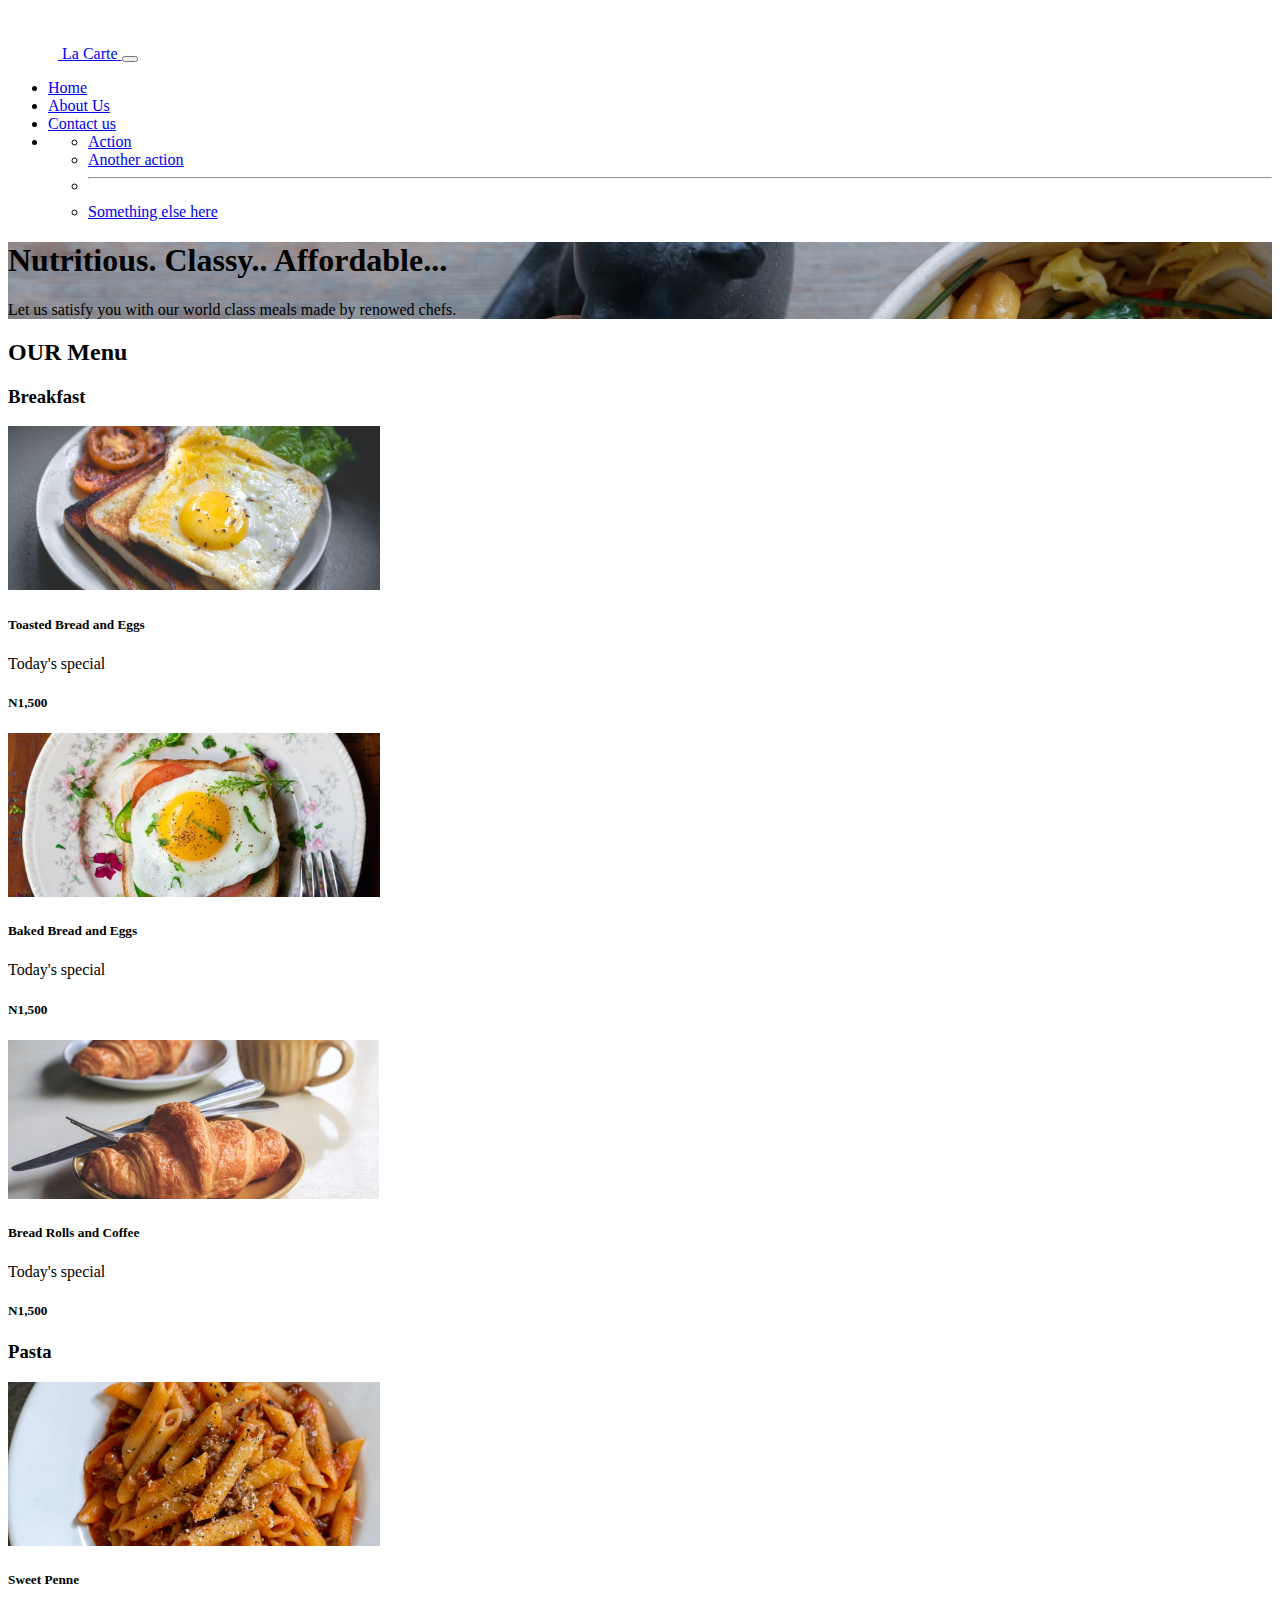
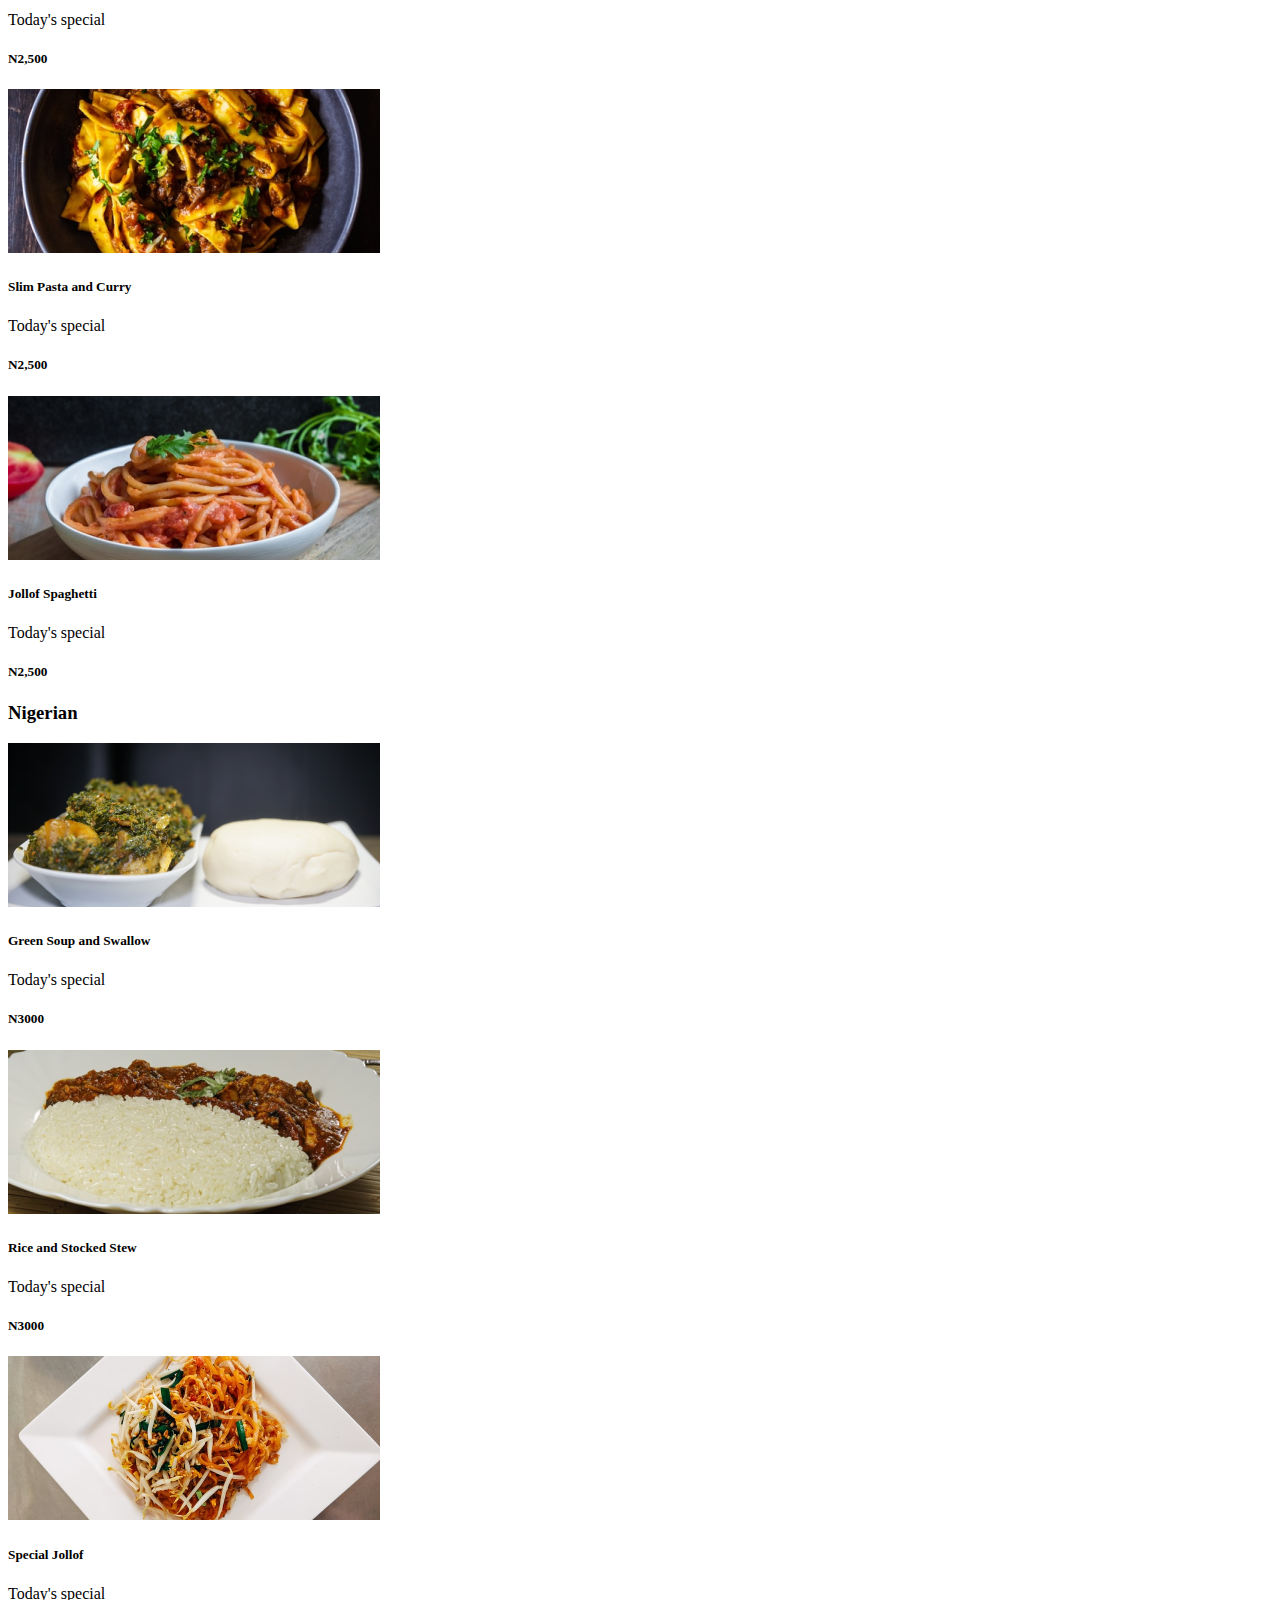
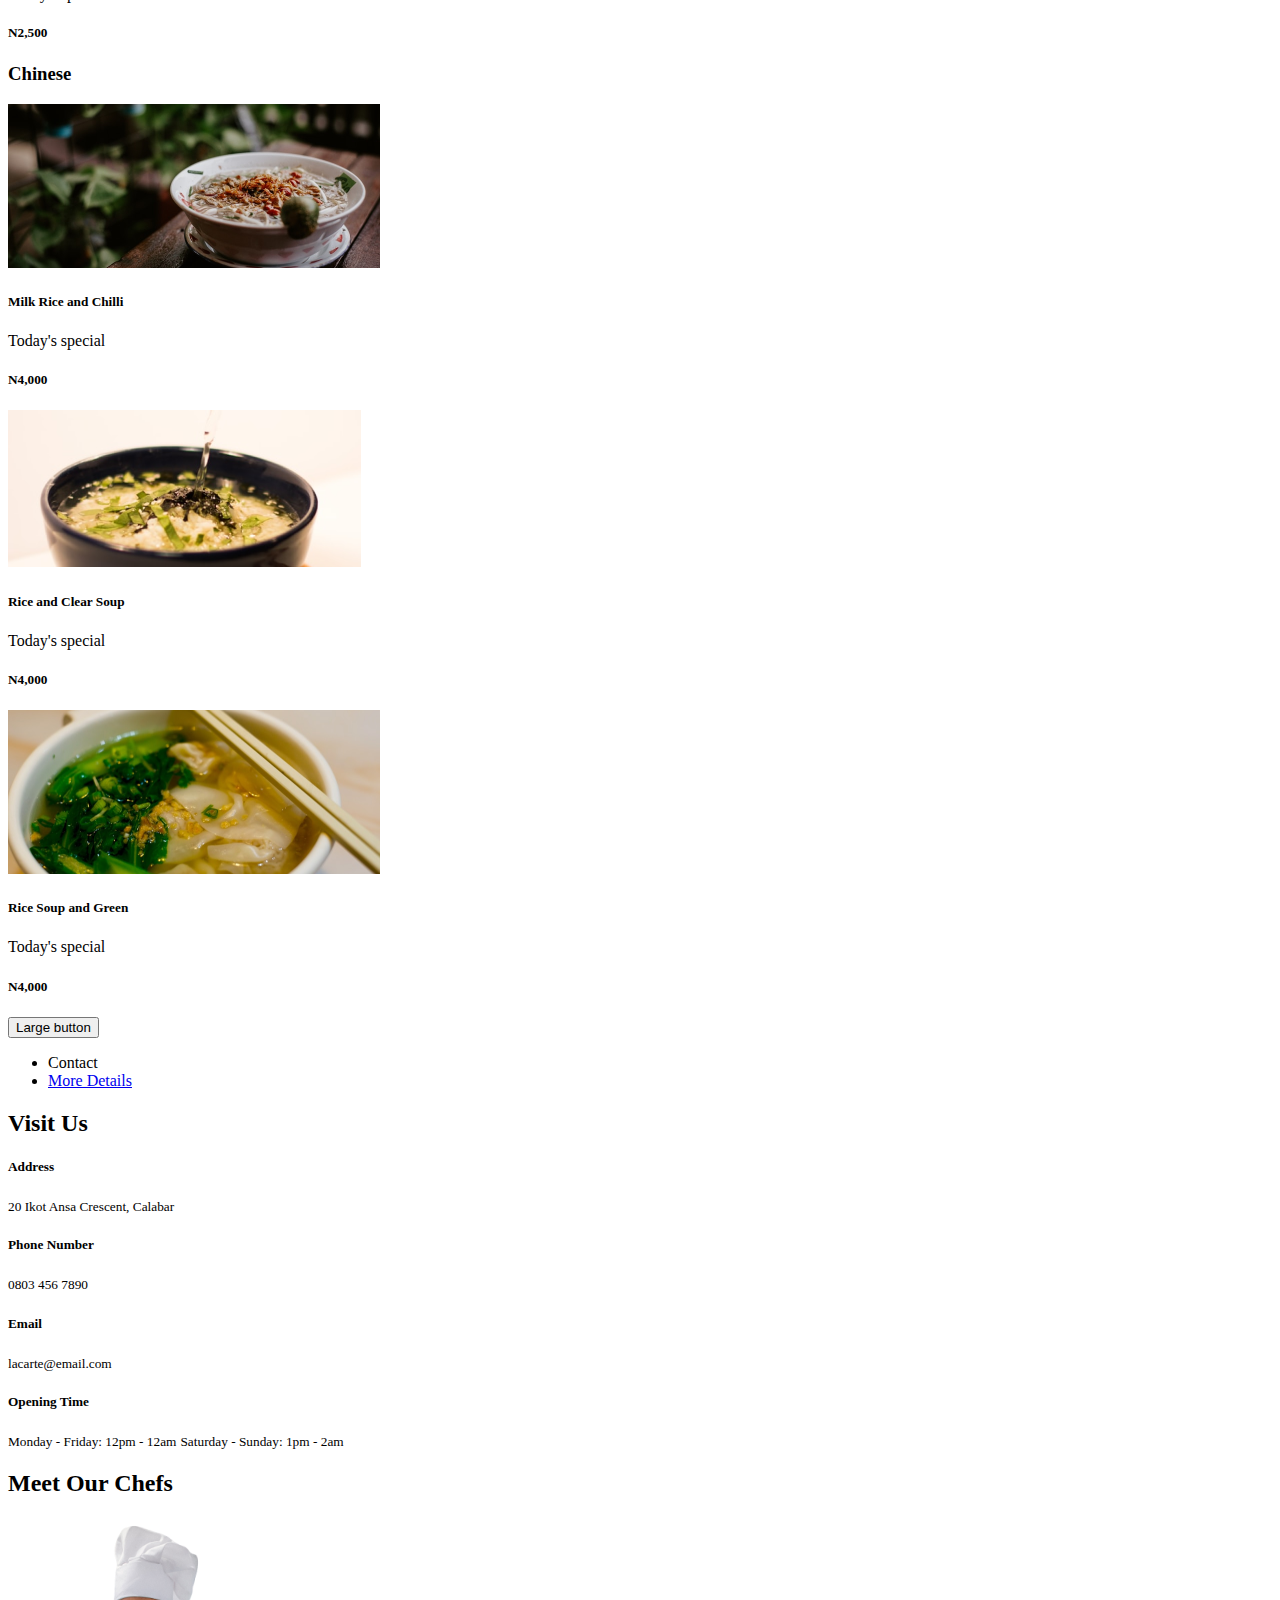
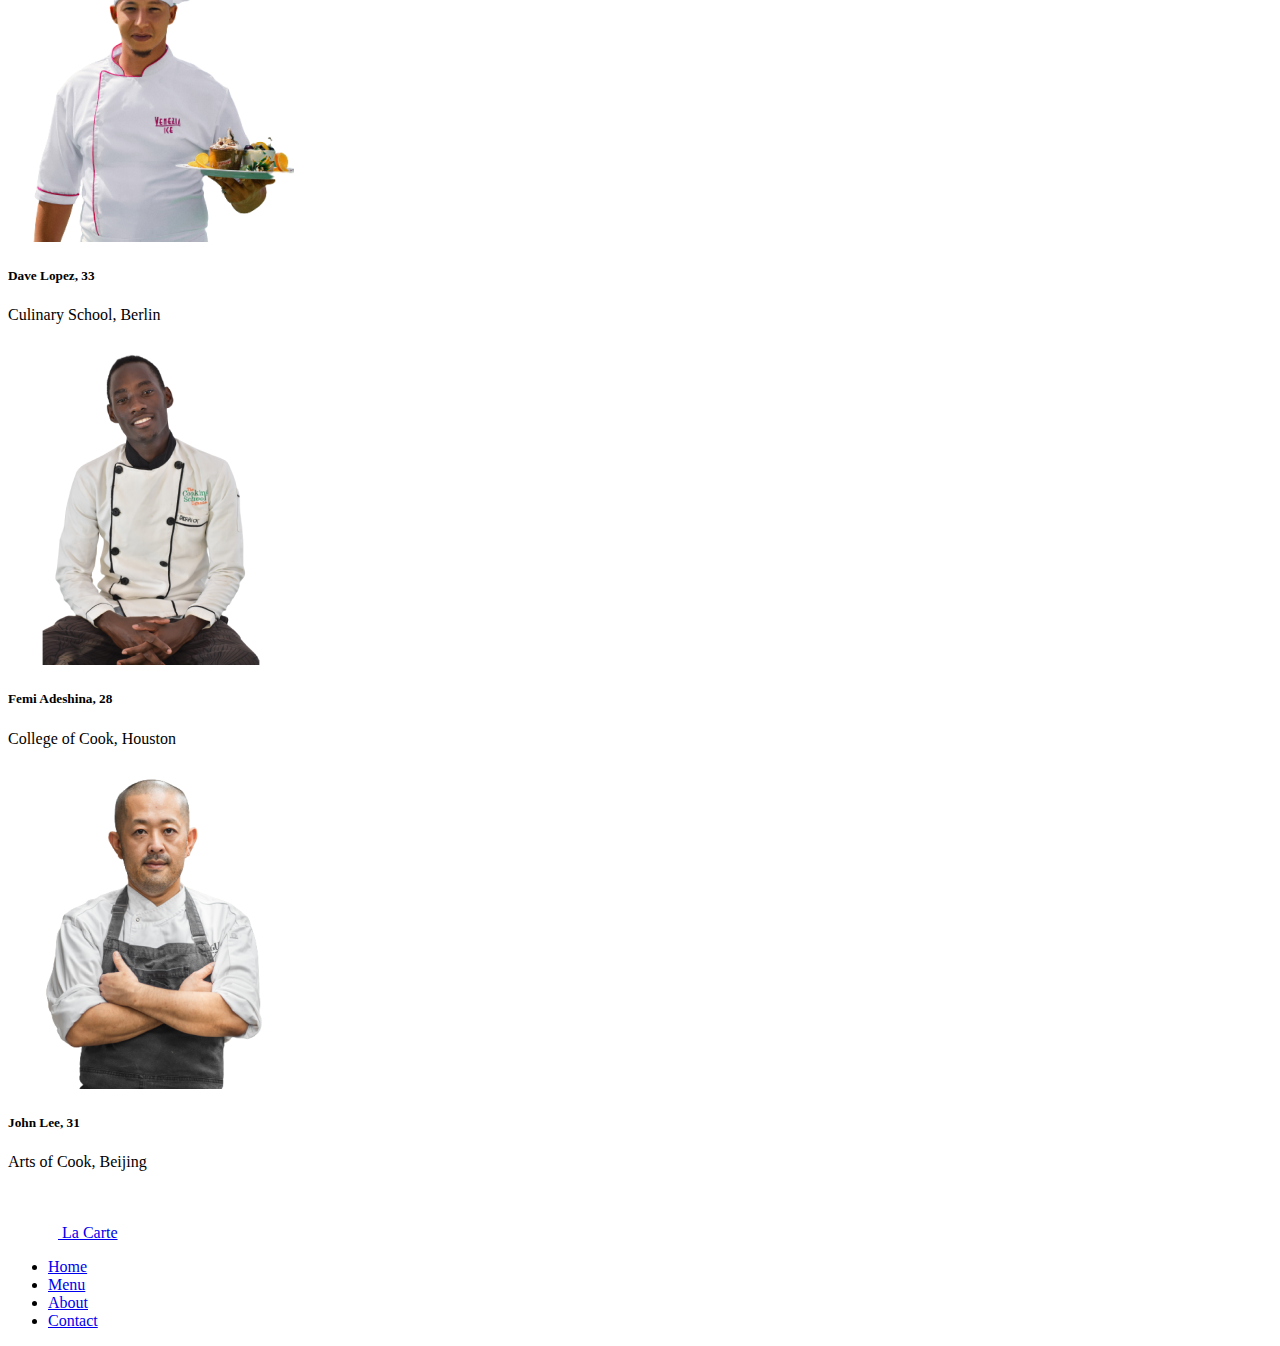
<file: index.html>
<!DOCTYPE html>
<html lang="en">

<head>
    <meta charset="UTF-8">
    <meta http-equiv="X-UA-Compatible" content="IE=edge">
    <meta name="viewport" content="width=device-width, initial-scale=1.0">
    <title>La Carte | Home</title>
    <link href="https://cdn.jsdelivr.net/npm/bootstrap@5.2.0-beta1/dist/css/bootstrap.min.css" rel="stylesheet"
        integrity="sha384-0evHe/X+R7YkIZDRvuzKMRqM+OrBnVFBL6DOitfPri4tjfHxaWutUpFmBp4vmVor" crossorigin="anonymous">
    <link rel="stylesheet" href="css/style.css">
</head>

<body>
    <!-- This flow navbar -->

    <nav class="navbar navbar-expand-lg bg-warning  sticky-sm-top">
        <div class="container">
            <a class="navbar-brand" href="./index.html">
                <img src="img/Group (1).png" alt="company logo" class="fs-1 text-white"> <span
                    class="text-white text-uppercase">La Carte</span>
            </a>
            <button class="navbar-toggler" type="button" data-bs-toggle="collapse"
                data-bs-target="#navbarSupportedContent" aria-controls="navbarSupportedContent" aria-expanded="false"
                aria-label="Toggle navigation">
                <span class="navbar-toggler-icon"></span>
            </button>
            <div class="collapse navbar-collapse d" id="navbarSupportedContent">
                <ul class="navbar-nav ms-auto mb-2 mb-lg-0 ">
                    <li class="nav-item">
                        <a class="nav-link active text-white text-uppercase" aria-current="page"
                            href="./index.html">Home</a>
                    </li>
                    <li class="nav-item">
                        <a class="nav-link text-white text-uppercase" href="./about.html">About Us</a>
                    </li>
                    <li class="nav-item">
                        <a class="nav-link text-white text-uppercase" href="./contact.html">Contact us</a>
                    </li>
                    <li class="nav-item dropdown">
                        <!-- <a class="nav-link dropdown-toggle" href="#" id="navbarDropdown" role="button" data-bs-toggle="dropdown" aria-expanded="false">
                  Dropdown
                </a> -->
                        <ul class="dropdown-menu" aria-labelledby="navbarDropdown">
                            <li><a class="dropdown-item" href="#">Action</a></li>
                            <li><a class="dropdown-item" href="#">Another action</a></li>
                            <li>
                                <hr class="dropdown-divider">
                            </li>
                            <li><a class="dropdown-item" href="#">Something else here</a></li>
                        </ul>
                    </li>
                </ul>
            </div>
        </div>
    </nav>
    <!-- flow navbar ends here  -->


    <div id="hero-section">

        <div class="container hero-splash py-5">
            <h1>Nutritious. Classy.. Affordable...</h1>
            <p>Let us satisfy you with our world class meals made by renowed chefs.</p>
        </div>
    </div>

    <div id="menu-section" class="pt-5">
        <div class="container">
            <h2 class="text-center text-success">OUR Menu</h2>
            <div class="menu py-2">
                <h3 class="text-center text-muted">Breakfast</h3>
                <div class="row">
                    <div class="col-lg-4 col-md-4">
                        <div class="card p-2">
                            <img src="img/Rectangle 15 (1).png" class="rounded-top">
                            <div>
                                <h5>Toasted Bread and Eggs</h5>
                                <p>Today's special</p>
                                <h5>N1,500</h5>
                            </div>
                        </div>
                    </div>
                    <div class="col-lg-4 col-md-4">
                        <div class="card p-2">
                            <img src="img/Rectangle 18.png" class="rounded-top">
                            <div>
                                <h5>Baked Bread and Eggs</h5>
                                <p>Today's special</p>
                                <h5>N1,500</h5>
                            </div>
                        </div>
                    </div>
                    <div class="col-lg-4 col-md-4">
                        <div class="card p-2">
                            <img src="img/Rectangle 17.png" class="rounded-top">
                            <div>
                                <h5>Bread Rolls and Coffee</h5>
                                <p>Today's special</p>
                                <h5>N1,500</h5>
                            </div>
                        </div>
                    </div>
                </div>
            </div>

            <div class="menu py-2">
                <h3 class="text-center text-muted">Pasta</h3>
                <div class="row">
                    <div class="col-lg-4 col-md-4">
                        <div class="card p-2">
                            <img src="img/Rectangle 9.png" class="rounded-top">
                            <div>
                                <h5> Sweet Penne</h5>
                                <p>Today's special</p>
                                <h5>N2,500</h5>
                            </div>
                        </div>
                    </div>
                    <div class="col-lg-4 col-md-4">
                        <div class="card p-2">
                            <img src="img/Rectangle 10.png" class="rounded-top">
                            <div>
                                <h5>Slim Pasta and Curry</h5>
                                <p>Today's special</p>
                                <h5>N2,500</h5>
                            </div>
                        </div>
                    </div>
                    <div class="col-lg-4 col-md-4">
                        <div class="card p-2">
                            <img src="img/Rectangle 11.png" class="rounded-top">
                            <div>
                                <h5>Jollof Spaghetti</h5>
                                <p>Today's special</p>
                                <h5>N2,500</h5>
                            </div>
                        </div>
                    </div>
                </div>
            </div>

            <div class="menu py-2">
                <h3 class="text-center text-muted">Nigerian</h3>
                <div class="row">
                    <div class="col-lg-4 col-md-4">
                        <div class="card p-2">
                            <img src="img/Rectangle 7.png" class="rounded-top">
                            <div>
                                <h5>Green Soup and Swallow</h5>
                                <p>Today's special</p>
                                <h5>N3000</h5>
                            </div>
                        </div>
                    </div>
                    <div class="col-lg-4 col-md-4">
                        <div class="card p-2">
                            <img src="img/Rectangle 6.png" class="rounded-top">
                            <div>
                                <h5>Rice and Stocked Stew</h5>
                                <p>Today's special</p>
                                <h5>N3000</h5>
                            </div>
                        </div>
                    </div>
                    <div class="col-lg-4 col-md-4">
                        <div class="card p-2">
                            <img src="img/Rectangle 8.png" class="rounded-top">
                            <div>
                                <h5>Special Jollof</h5>
                                <p>Today's special</p>
                                <h5>N2,500</h5>
                            </div>
                        </div>
                    </div>
                </div>
            </div>

            <div class="menu py-2">
                <h3 class="text-center text-muted">Chinese</h3>
                <div class="row pb-5">
                    <div class="col-lg-4 col-md-4">
                        <div class="card p-2">
                            <img src="img/Rectangle 12.png" class="rounded-top">
                            <div>
                                <h5>Milk Rice and Chilli</h5>
                                <p>Today's special</p>
                                <h5>N4,000</h5>
                            </div>
                        </div>
                    </div>

                    <div class="col-lg-4 col-md-4">
                        <div class="card p-2">
                            <img src="img/Rectangle 13.png" class="rounded-top">
                            <div>
                                <h5>Rice and Clear Soup</h5>
                                <p>Today's special</p>
                                <h5>N4,000</h5>
                            </div>
                        </div>
                    </div>

                    <div class="col-lg-4 col-md-4">
                        <div class="card p-2">
                            <img src="img/Rectangle 14.png" class="rounded-top">
                            <div>
                                <h5>Rice Soup and Green</h5>
                                <p>Today's special</p>
                                <h5>N4,000</h5>
                            </div>
                        </div>
                    </div>
                </div>
                <div class="view-btn">
                    <a href="menu.html"><button type="button" class="btn btn-success btn-lg">Large button</button></a>
                </div>
            </div>
        </div>

 
        <!-- flow contact -->
        <div class="card text-center">
            <div class="card-header">
                <ul class="nav nav-tabs card-header-tabs">
                    <li class="nav-item">
                        <a class="nav-link active" aria-current="true" disabled>Contact</a>
                    </li>
                    <li class="nav-item">
                        <a class="nav-link text-muted" href="./contact.html">More Details</a>
                    </li>
                </ul>
            </div>
            <div class="card-body">
                <h2 class="card-title text-success pb-5">Visit Us</h2>
                <div class="row row-cols-1 row-cols-md-4 g-4">
                    <div class="col">
                        <div class=" h-100">
                            <div class="card-body">
                                <h5 class="card-title">Address</h5>
                                <small class="text-muted">20 Ikot Ansa Crescent, Calabar</small>
                            </div>
                        </div>
                    </div>
                    <div class="col">
                        <div class="h-100">
                            <div class="card-body">
                                <h5 class="card-title">Phone Number</h5>
                                <small class="text-muted">0803 456 7890</small>
                            </div>
                        </div>
                    </div>
                    <div class="col">
                        <div class="h-100">
                            <div class="card-body">
                                <h5 class="card-title">Email</h5>
                                <small class="text-muted">lacarte@email.com</small>
                            </div>
                        </div>
                    </div>
                    <div class="col">
                        <div class="h-100">
                            <div class="card-body">
                                <h5 class="card-title">Opening Time</h5>
                                <small class="text-muted">Monday - Friday: 12pm - 12am</small>
                                <small class="text-muted">Saturday - Sunday: 1pm - 2am</small>
                            </div>
                        </div>
                    </div>
                </div>
            </div>
        </div>

        <!-- contact end -->

               <!-- flow chefs display -->

        <div id="our-chefs" class="py-5 bg-success">
            <div>
                <h2 class="text-center mb-3 text-white text-uppercase">Meet Our Chefs</h2>
            </div>
            <div class="row row-cols-1 row-cols-md-3 g-4">
                <div class="col">
                    <div class="card text-center">
                        <img src="img/Rectangle 64.png" class="card-img-top" alt="...">
                        <div class="card-body">
                            <h5 class="card-title">Dave Lopez, 33</h5>
                            <p class="card-text">Culinary School, Berlin</p>
                        </div>
                    </div>
                </div>
                <div class="col">
                    <div class="card text-center">
                        <img src="img/Rectangle 65.png" class="card-img-top" alt="...">
                        <div class="card-body">
                            <h5 class="card-title">Femi Adeshina, 28</h5>
                            <p class="card-text">College of Cook, Houston</p>
                        </div>
                    </div>
                </div>
                <div class="col">
                    <div class="card text-center">
                        <img src="img/Rectangle 66.png" class="card-img-top" alt="...">
                        <div class="card-body">
                            <h5 class="card-title">John Lee, 31</h5>
                            <p class="card-text">Arts of Cook, Beijing</p>
                        </div>
                    </div>
                </div>
            </div>
        </div>
        <!-- flow chefs display ends -->


</body>
<footer class="bg-warning">
    <nav class="pt-3 navbar navbar-expand-lg navbar-expand-md auto-hiding-navbar bg-transparent">
        <div class="container">
            <a href="./index.html" class="navbar-brand">
                <img src="img/Group (1).png" alt="company logo" class="fs-1 text-white"> <span
                    class="text-white">La Carte</span>
            </a>

            <div class="collapse navbar-collapse">
                <ul class="navbar-nav ms-auto mx-5">
                    <li class="nav-item mx-3"><a class="nav-link fs-4 text-white" href="./index.html">Home</a>
                    </li>
                    <li class="nav-item mx-3"><a class="nav-link fs-4 text-white" href="./menu.html">Menu</a>
                    </li>
                    <li class="nav-item mx-3"><a class="nav-link fs-4 text-white" href="./about.html">About</a>
                    </li>
                    <li class="nav-item mx-3"><a class="nav-link fs-4 text-white"
                            href="./contact.html">Contact</a></li>
                </ul>
            </div>

        </div>
    </nav>
</footer>
</div>
<script src="https://cdn.jsdelivr.net/npm/bootstrap@5.2.0-beta1/dist/js/bootstrap.bundle.min.js"
integrity="sha384-pprn3073KE6tl6bjs2QrFaJGz5/SUsLqktiwsUTF55Jfv3qYSDhgCecCxMW52nD2"
crossorigin="anonymous"></script>

</html>
</file>
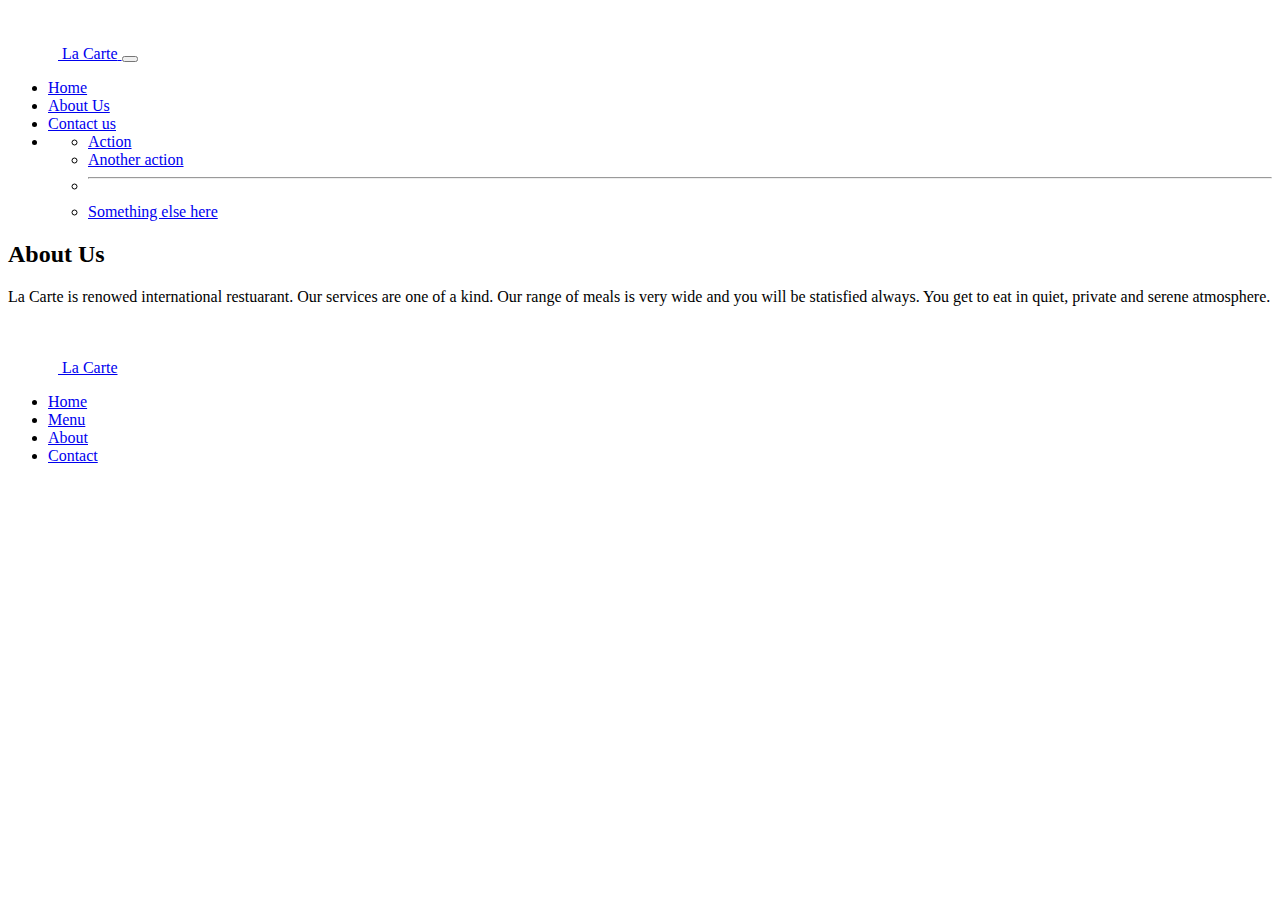
<file: about.html>
<!DOCTYPE html>
<html lang="en">

<head>
    <meta charset="UTF-8">
    <meta http-equiv="X-UA-Compatible" content="IE=edge">
    <meta name="viewport" content="width=device-width, initial-scale=1.0">
    <title>La Carte | About</title>
    <link href="https://cdn.jsdelivr.net/npm/bootstrap@5.2.0-beta1/dist/css/bootstrap.min.css" rel="stylesheet"
        integrity="sha384-0evHe/X+R7YkIZDRvuzKMRqM+OrBnVFBL6DOitfPri4tjfHxaWutUpFmBp4vmVor" crossorigin="anonymous">
    <link rel="stylesheet" href="css/style.css">
</head>

<body>
    <!-- This flow navbar -->

    <nav class="navbar navbar-expand-lg bg-warning  sticky-sm-top">
        <div class="container">
            <a class="navbar-brand" href="./index.html">
                <img src="img/Group (1).png" alt="company logo" class="fs-1 text-white"> <span
                    class="text-white text-uppercase">La Carte</span>
            </a>
            <button class="navbar-toggler" type="button" data-bs-toggle="collapse"
                data-bs-target="#navbarSupportedContent" aria-controls="navbarSupportedContent" aria-expanded="false"
                aria-label="Toggle navigation">
                <span class="navbar-toggler-icon"></span>
            </button>
            <div class="collapse navbar-collapse d" id="navbarSupportedContent">
                <ul class="navbar-nav ms-auto mb-2 mb-lg-0 ">
                    <li class="nav-item">
                        <a class="nav-link active text-white text-uppercase" aria-current="page"
                            href="./index.html">Home</a>
                    </li>
                    <li class="nav-item">
                        <a class="nav-link text-white text-uppercase" href="./about.html">About Us</a>
                    </li>
                    <li class="nav-item">
                        <a class="nav-link text-white text-uppercase" href="./contact.html">Contact us</a>
                    </li>
                    <li class="nav-item dropdown">
                        <!-- <a class="nav-link dropdown-toggle" href="#" id="navbarDropdown" role="button" data-bs-toggle="dropdown" aria-expanded="false">
                  Dropdown
                </a> -->
                        <ul class="dropdown-menu" aria-labelledby="navbarDropdown">
                            <li><a class="dropdown-item" href="#">Action</a></li>
                            <li><a class="dropdown-item" href="#">Another action</a></li>
                            <li>
                                <hr class="dropdown-divider">
                            </li>
                            <li><a class="dropdown-item" href="#">Something else here</a></li>
                        </ul>
                    </li>
                </ul>
            </div>
        </div>
    </nav>
    <!-- flow navbar ends here  -->


    <div id="about-section" class="container py-5">
        <h2 class="text-center text-warning">About Us</h2>
        <div class="row pt-5">
            <div>
                <p class="text-center mb-5 fs-4"> La Carte is renowed international restuarant. Our services are one of a kind. Our range of meals
                    is very wide and you will be statisfied always. You get to eat in quiet, private and serene atmosphere.</p>
            </div>

            <div class="about-pic justify-content-end">
                
            </div>
        </div>
    </div>
          
</body>
<footer class="bg-warning">
    <nav class="pt-3 navbar navbar-expand-lg navbar-expand-md auto-hiding-navbar bg-transparent">
        <div class="container">
            <a href="./index.html" class="navbar-brand">
                <img src="img/Group (1).png" alt="company logo" class="fs-1 text-white"> <span
                    class="text-white">La Carte</span>
            </a>

            <div class="collapse navbar-collapse">
                <ul class="navbar-nav ms-auto mx-5">
                    <li class="nav-item mx-3"><a class="nav-link fs-4 text-white" href="./index.html">Home</a>
                    </li>
                    <li class="nav-item mx-3"><a class="nav-link fs-4 text-white" href="./menu.html">Menu</a>
                    </li>
                    <li class="nav-item mx-3"><a class="nav-link fs-4 text-white" href="./about.html">About</a>
                    </li>
                    <li class="nav-item mx-3"><a class="nav-link fs-4 text-white"
                            href="./contact.html">Contact</a></li>
                </ul>
            </div>

        </div>
    </nav>
</footer>
</div>
<script src="https://cdn.jsdelivr.net/npm/bootstrap@5.2.0-beta1/dist/js/bootstrap.bundle.min.js"
integrity="sha384-pprn3073KE6tl6bjs2QrFaJGz5/SUsLqktiwsUTF55Jfv3qYSDhgCecCxMW52nD2"
crossorigin="anonymous"></script>

</html>
</file>
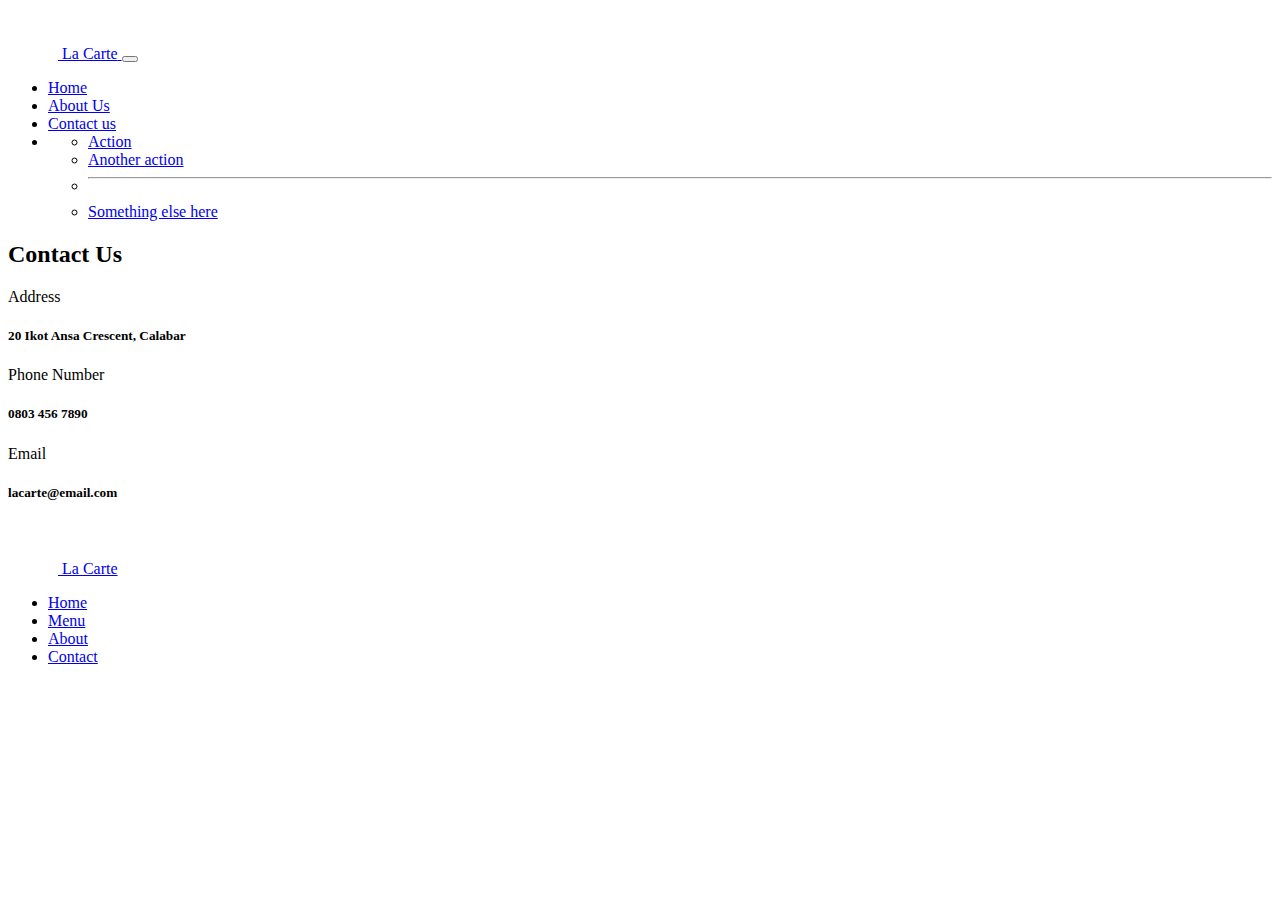
<file: contact.html>
<!DOCTYPE html>
<html lang="en">

<head>
    <meta charset="UTF-8">
    <meta http-equiv="X-UA-Compatible" content="IE=edge">
    <meta name="viewport" content="width=device-width, initial-scale=1.0">
    <title>La Carte | Contact</title>
    <link href="https://cdn.jsdelivr.net/npm/bootstrap@5.2.0-beta1/dist/css/bootstrap.min.css" rel="stylesheet"
        integrity="sha384-0evHe/X+R7YkIZDRvuzKMRqM+OrBnVFBL6DOitfPri4tjfHxaWutUpFmBp4vmVor" crossorigin="anonymous">
    <link rel="stylesheet" href="css/style.css">
</head>

<body>
    <!-- This flow navbar -->

        <nav class="navbar navbar-expand-lg bg-warning  sticky-sm-top">
            <div class="container">
                <a class="navbar-brand" href="./index.html">
                    <img src="img/Group (1).png" alt="company logo" class="fs-1 text-white"> <span
                        class="text-white text-uppercase">La Carte</span>
                </a>
                <button class="navbar-toggler" type="button" data-bs-toggle="collapse"
                    data-bs-target="#navbarSupportedContent" aria-controls="navbarSupportedContent"
                    aria-expanded="false" aria-label="Toggle navigation">
                    <span class="navbar-toggler-icon"></span>
                </button>
                <div class="collapse navbar-collapse d" id="navbarSupportedContent">
                    <ul class="navbar-nav ms-auto mb-2 mb-lg-0 ">
                        <li class="nav-item">
                            <a class="nav-link active text-white text-uppercase" aria-current="page"
                                href="./index.html">Home</a>
                        </li>
                        <li class="nav-item">
                            <a class="nav-link text-white text-uppercase" href="./about.html">About Us</a>
                        </li>
                        <li class="nav-item">
                            <a class="nav-link text-white text-uppercase" href="./contact.html">Contact us</a>
                        </li>
                        <li class="nav-item dropdown">
                            <!-- <a class="nav-link dropdown-toggle" href="#" id="navbarDropdown" role="button" data-bs-toggle="dropdown" aria-expanded="false">
                  Dropdown
                </a> -->
                            <ul class="dropdown-menu" aria-labelledby="navbarDropdown">
                                <li><a class="dropdown-item" href="#">Action</a></li>
                                <li><a class="dropdown-item" href="#">Another action</a></li>
                                <li>
                                    <hr class="dropdown-divider">
                                </li>
                                <li><a class="dropdown-item" href="#">Something else here</a></li>
                            </ul>
                        </li>
                    </ul>
                </div>
            </div>
        </nav>
        <!-- flow navbar ends here  -->


        <div id="visit-us" class="bg-transparent pt-5 mt-5">
            <div class="container">
                <h2 class="text-center">Contact Us</h2>
                <div class="address row">
                    <div class="py-5 text-center">
                        <p>Address</p>
                        <h5 class="pb-2">20 Ikot Ansa Crescent, Calabar</h5>

                        <p>Phone Number</p>
                        <h5 class="pb-2">0803 456 7890</h5>

                        <p>Email</p>
                        <h5 class="pb-2">lacarte@email.com</h5>

                        <!-- <div class="col-lg-4">
                     <img src="img/Rectangle 6 (1).png" alt=""> 
                 </div> -->
                    </div>
                </div>


            </div>

</body>
<footer class="bg-warning">
    <nav class="pt-3 navbar navbar-expand-lg navbar-expand-md auto-hiding-navbar bg-transparent">
        <div class="container">
            <a href="./index.html" class="navbar-brand">
                <img src="img/Group (1).png" alt="company logo" class="fs-1 text-white"> <span class="text-white">La
                    Carte</span>
            </a>

            <div class="collapse navbar-collapse">
                <ul class="navbar-nav ms-auto mx-5">
                    <li class="nav-item mx-3"><a class="nav-link fs-4 text-white" href="./index.html">Home</a>
                    </li>
                    <li class="nav-item mx-3"><a class="nav-link fs-4 text-white" href="./menu.html">Menu</a>
                    </li>
                    <li class="nav-item mx-3"><a class="nav-link fs-4 text-white" href="./about.html">About</a>
                    </li>
                    <li class="nav-item mx-3"><a class="nav-link fs-4 text-white" href="./contact.html">Contact</a></li>
                </ul>
            </div>

        </div>
    </nav>
</footer>
</div>
<script src="https://cdn.jsdelivr.net/npm/bootstrap@5.2.0-beta1/dist/js/bootstrap.bundle.min.js"
    integrity="sha384-pprn3073KE6tl6bjs2QrFaJGz5/SUsLqktiwsUTF55Jfv3qYSDhgCecCxMW52nD2"
    crossorigin="anonymous"></script>

</html>
</file>
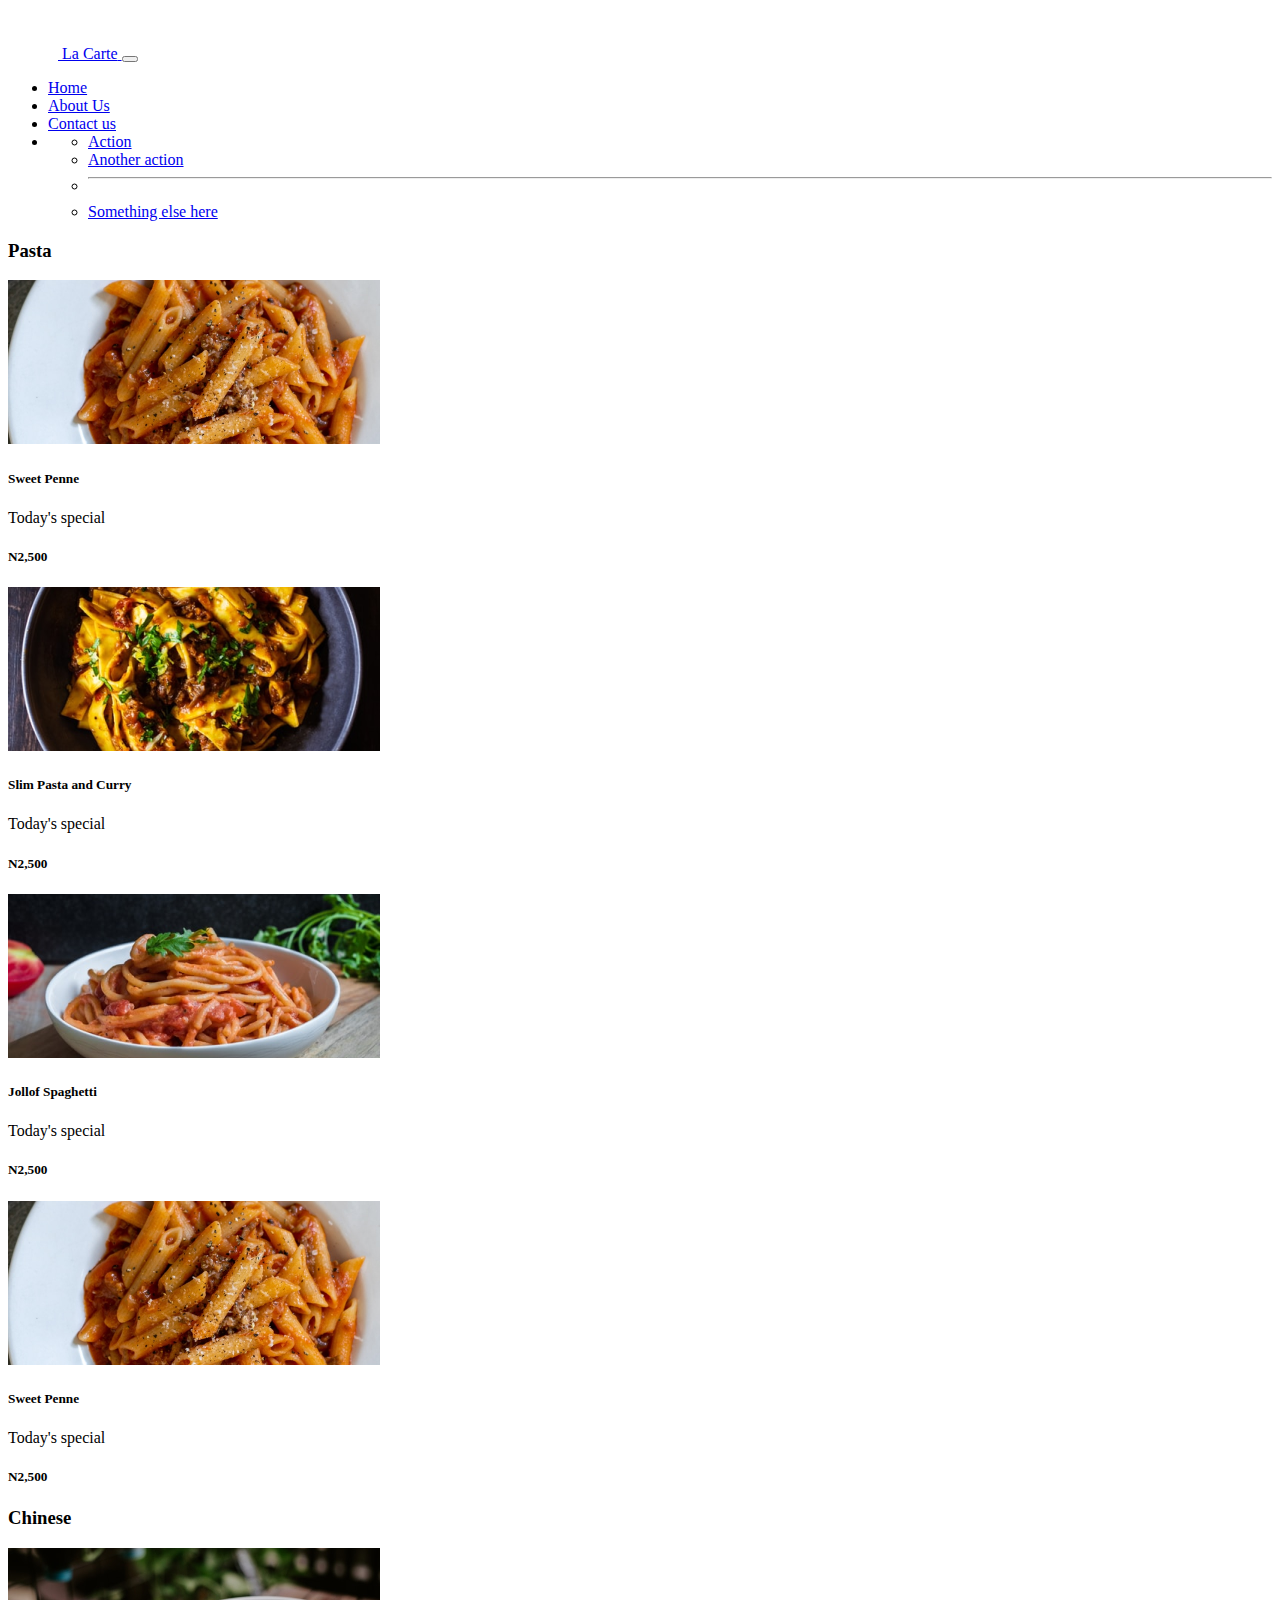
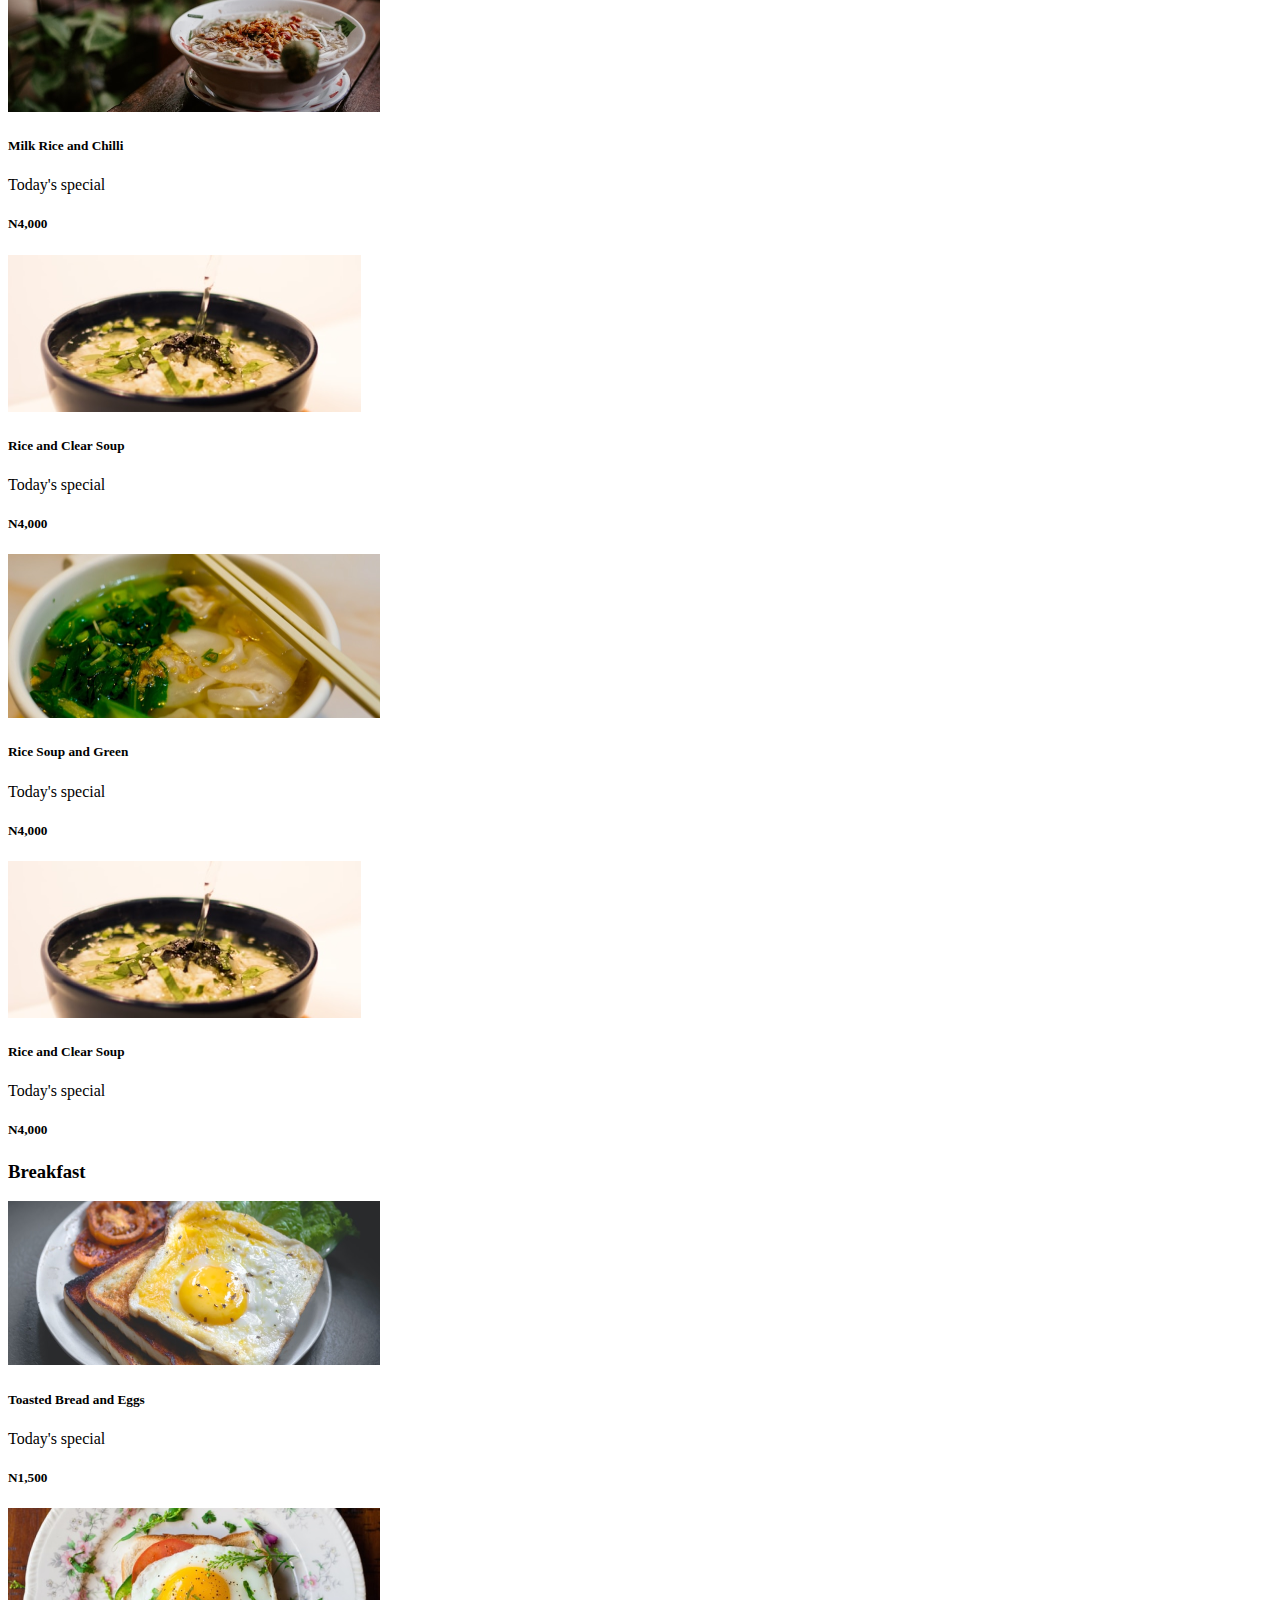
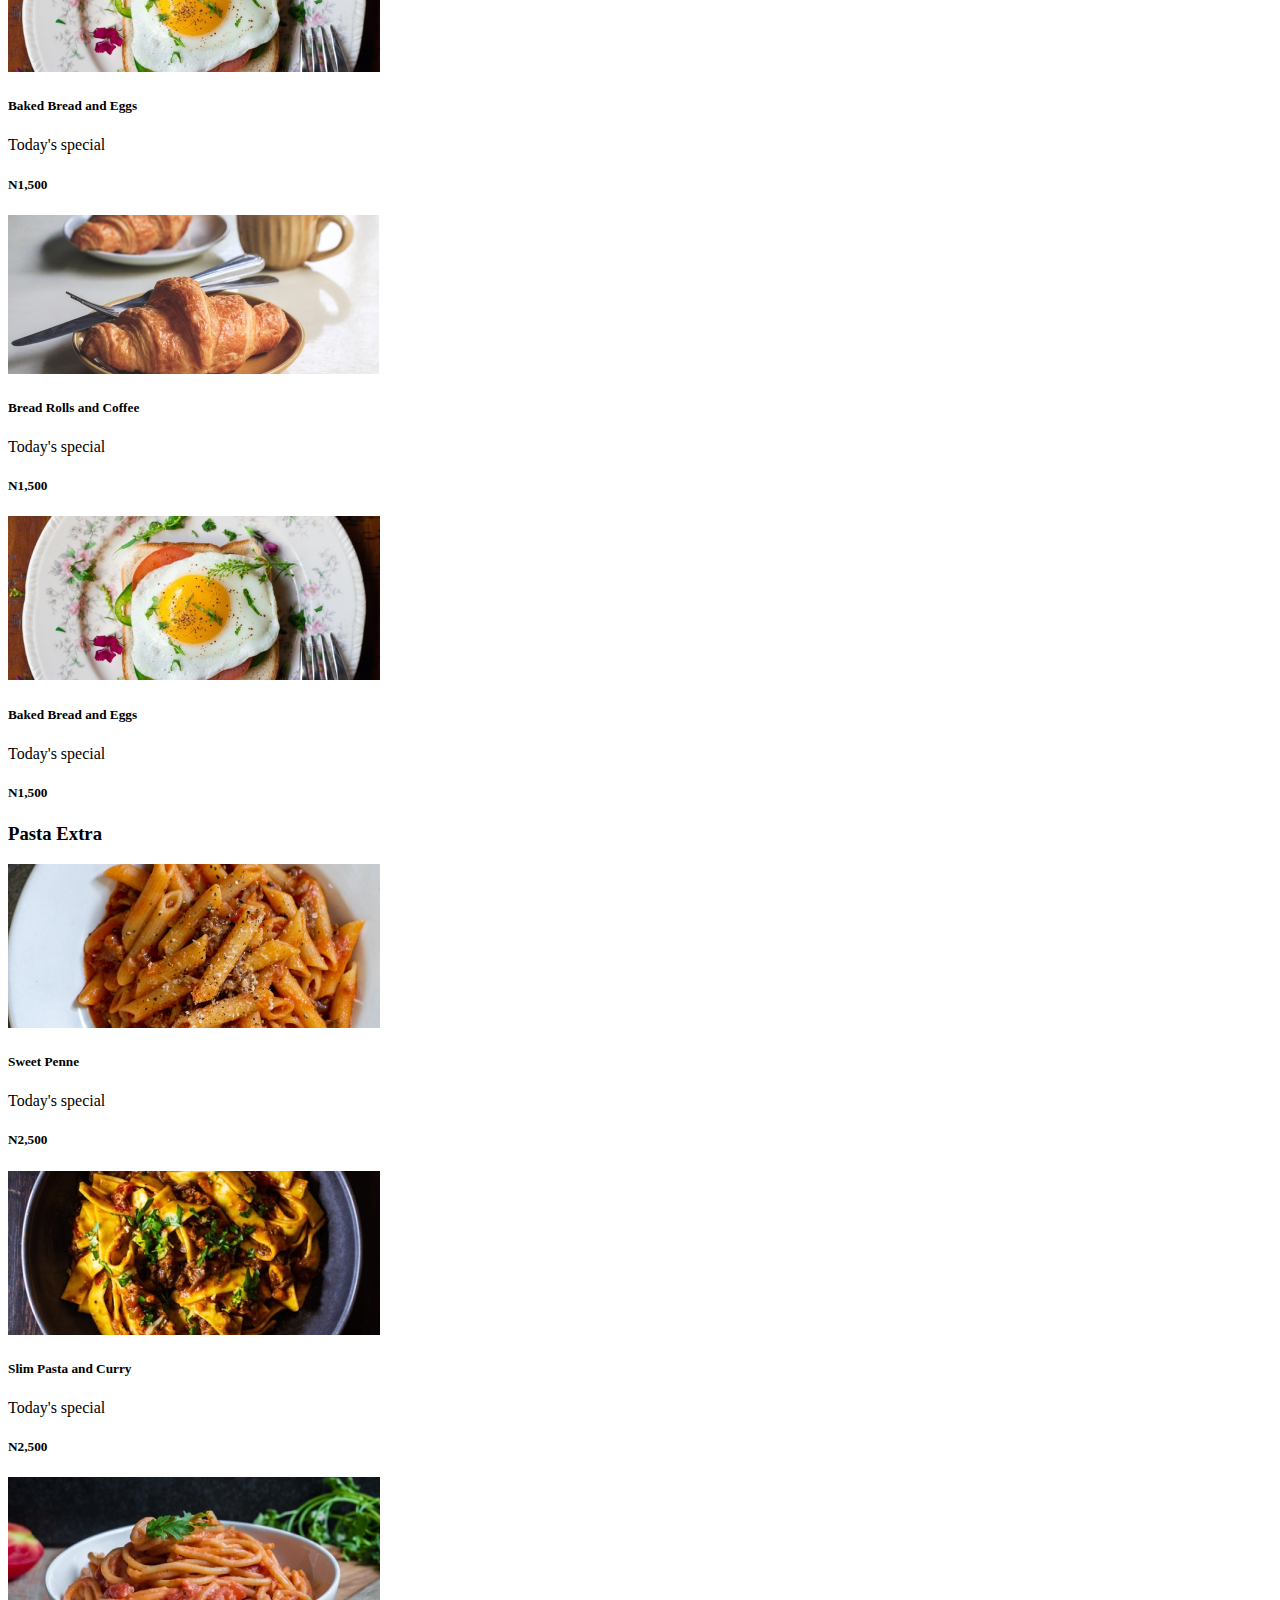
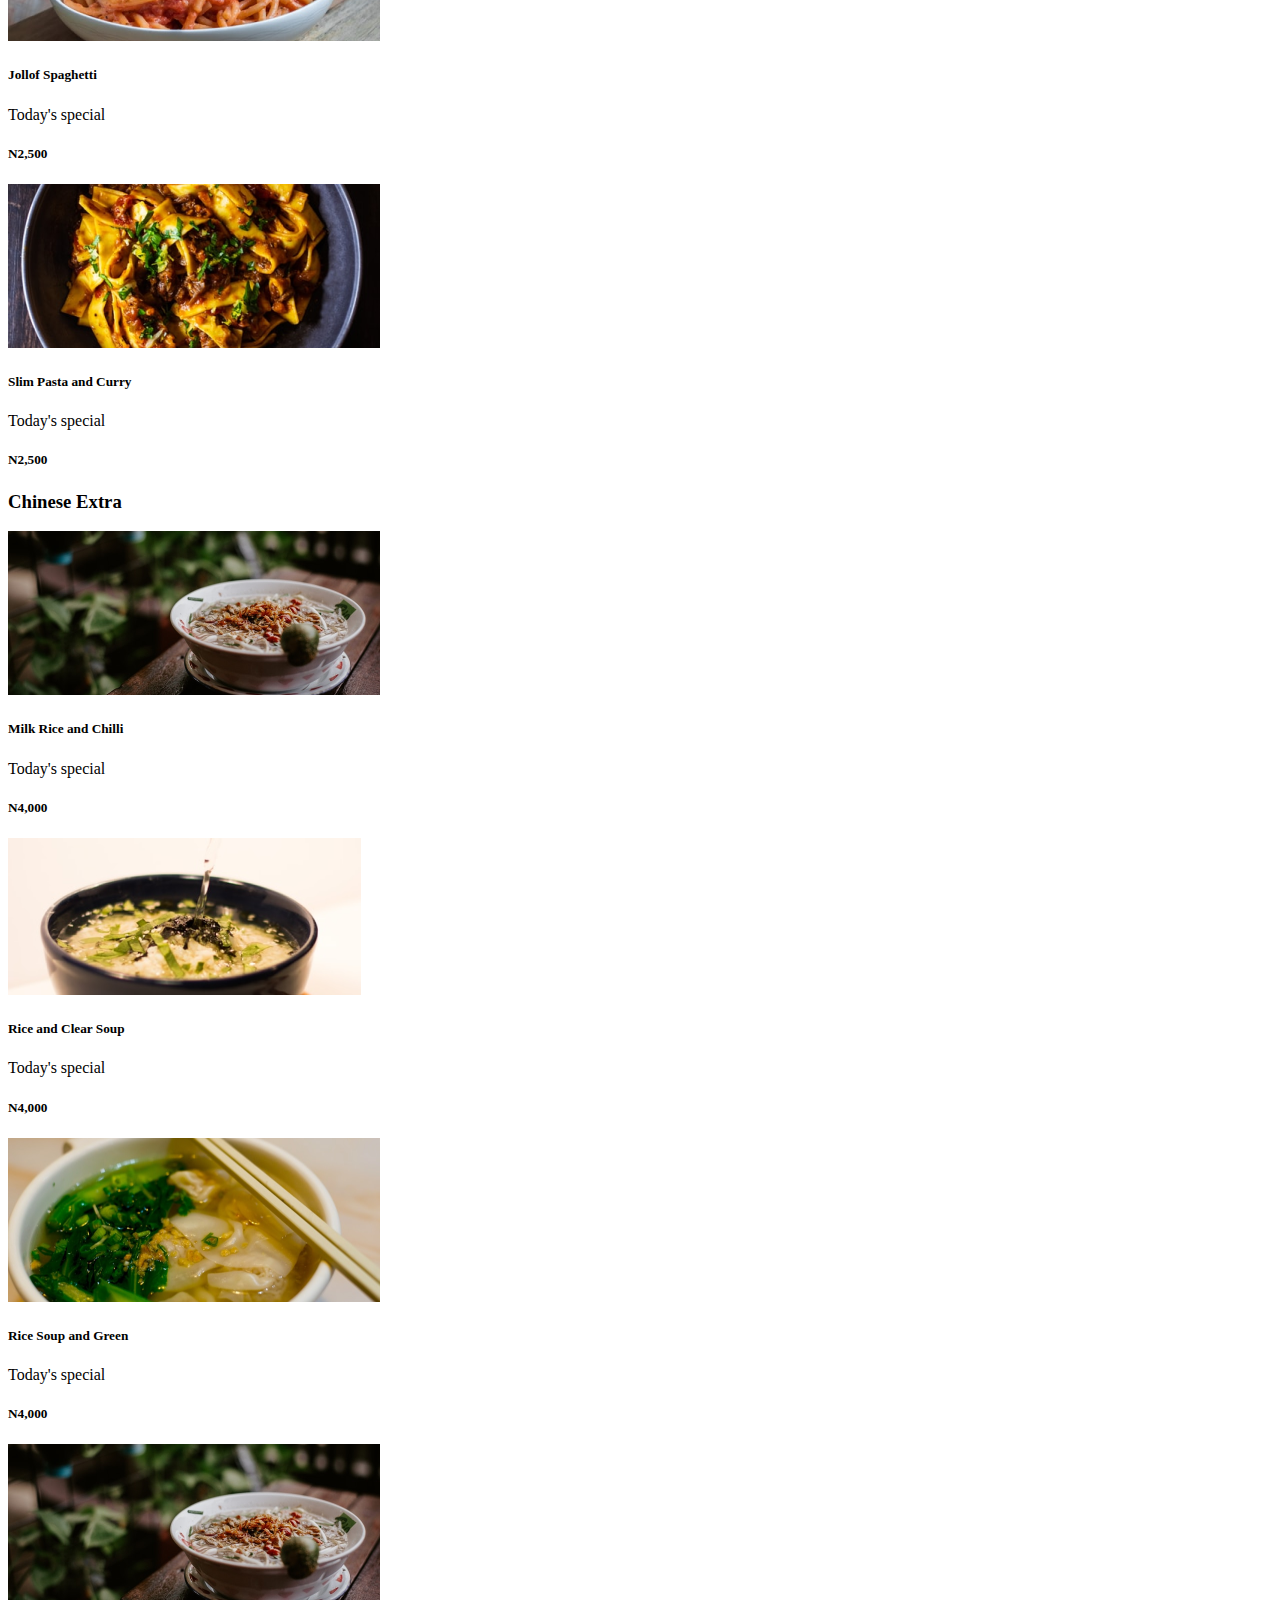
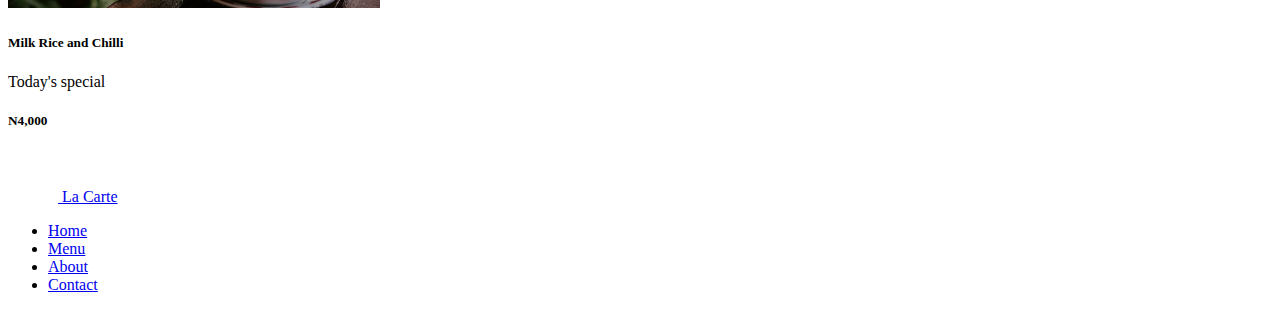
<file: menu.html>
<!DOCTYPE html>
<html lang="en">

<head>
    <meta charset="UTF-8">
    <meta http-equiv="X-UA-Compatible" content="IE=edge">
    <meta name="viewport" content="width=device-width, initial-scale=1.0">
    <title>La Carte | Menu</title>
    <link href="https://cdn.jsdelivr.net/npm/bootstrap@5.2.0-beta1/dist/css/bootstrap.min.css" rel="stylesheet"
        integrity="sha384-0evHe/X+R7YkIZDRvuzKMRqM+OrBnVFBL6DOitfPri4tjfHxaWutUpFmBp4vmVor" crossorigin="anonymous">
    <link rel="stylesheet" href="css/style.css">
</head>

<body id="body">
    <!-- This flow navbar -->

    <nav class="navbar navbar-expand-lg bg-warning  sticky-sm-top">
        <div class="container">
            <a class="navbar-brand" href="./index.html">
                <img src="img/Group (1).png" alt="company logo" class="fs-1 text-white"> <span
                    class="text-white text-uppercase">La Carte</span>
            </a>
            <button class="navbar-toggler" type="button" data-bs-toggle="collapse"
                data-bs-target="#navbarSupportedContent" aria-controls="navbarSupportedContent" aria-expanded="false"
                aria-label="Toggle navigation">
                <span class="navbar-toggler-icon"></span>
            </button>
            <div class="collapse navbar-collapse d" id="navbarSupportedContent">
                <ul class="navbar-nav ms-auto mb-2 mb-lg-0 ">
                    <li class="nav-item">
                        <a class="nav-link active text-white text-uppercase" aria-current="page"
                            href="./index.html">Home</a>
                    </li>
                    <li class="nav-item">
                        <a class="nav-link text-white text-uppercase" href="./about.html">About Us</a>
                    </li>
                    <li class="nav-item">
                        <a class="nav-link text-white text-uppercase" href="./contact.html">Contact us</a>
                    </li>
                    <li class="nav-item dropdown">
                        <!-- <a class="nav-link dropdown-toggle" href="#" id="navbarDropdown" role="button" data-bs-toggle="dropdown" aria-expanded="false">
                  Dropdown
                </a> -->
                        <ul class="dropdown-menu" aria-labelledby="navbarDropdown">
                            <li><a class="dropdown-item" href="#">Action</a></li>
                            <li><a class="dropdown-item" href="#">Another action</a></li>
                            <li>
                                <hr class="dropdown-divider">
                            </li>
                            <li><a class="dropdown-item" href="#">Something else here</a></li>
                        </ul>
                    </li>
                </ul>
            </div>
        </div>
    </nav>
    <!-- flow navbar ends here  -->


<section class="bg-warning">
    <div id="menu-section">
        <div class="container">
            <div class="menu">
                <h3 class="text-center">Pasta</h3>
                <div class="row">
                    <div class="col-lg-3">
                            <div class="card p-2">
                                <img src="img/Rectangle 9.png" alt="picture">
                                <div>          
                                    <h5> Sweet Penne</h5>
                                    <p>Today's special</p>
                                    <h5>N2,500</h5>
                                </div>
                            </div>
                    </div>
                    <div class="col-lg-3">
                        <div class="card p-2">
                            <img src="img/Rectangle 10.png" alt="picture">
                            <div>
                                <h5>Slim Pasta and Curry</h5>
                                <p>Today's special</p>
                                <h5>N2,500</h5>
                            </div>
                        </div>
                    </div>
                    <div class="col-lg-3">
                            <div class="card p-2">
                                <img src="img/Rectangle 11.png" alt="picture">
                                <div>
                                    <h5>Jollof Spaghetti</h5>
                                    <p>Today's special</p>
                                    <h5>N2,500</h5>
                                </div>
                            </div>
                    </div>

                    <div class="col-lg-3">
                        <div class="card p-2">
                            <img src="img/Rectangle 9.png" alt="picture">
                            <div>          
                                <h5> Sweet Penne</h5>
                                <p>Today's special</p>
                                <h5>N2,500</h5>
                            </div>
                        </div>
                </div>
                </div>
            </div>

            <div class="menu">
                <h3 class="text-center">Chinese</h3>
                <div class="row">
                    <div class="col-lg-3">
                        <div class="card p-2">
                            <img src="img/Rectangle 12.png" alt="picture">
                            <div>
                                <h5>Milk Rice and Chilli</h5>
                                <p>Today's special</p>
                                <h5>N4,000</h5>
                            </div>
                        </div>
                    </div>
                
                    <div class="col-lg-3">
                        <div class="card p-2">
                            <img src="img/Rectangle 13.png" alt="picture">
                            <div>
                                <h5>Rice and Clear Soup</h5>
                                <p>Today's special</p>
                                <h5>N4,000</h5>
                            </div>
                        </div>
                    </div>
            
                    <div class="col-lg-3">
                        <div class="card p-2">
                            <img src="img/Rectangle 14.png" alt="picture">
                            <div>
                                <h5>Rice Soup and Green</h5>
                                <p>Today's special</p>
                                <h5>N4,000</h5>
                            </div>
                        </div>
                    </div>
                    <div class="col-lg-3">
                        <div class="card p-2">
                            <img src="img/Rectangle 13.png" alt="picture">
                            <div>
                                <h5>Rice and Clear Soup</h5>
                                <p>Today's special</p>
                                <h5>N4,000</h5>
                            </div>
                        </div>
                    </div>
                </div>
        </div>
    </div>

    <div id="menu-section">
        <div class="container">
            <div class="menu">
                <h3 class="text-center">Breakfast</h3>
                <div class="row">
                    <div class="col-lg-3">
                        <div class="card p-2">
                            <img src="img/Rectangle 15 (1).png" alt="picture">
                            <div>
                                <h5>Toasted Bread and Eggs</h5>
                                <p>Today's special</p>
                                <h5>N1,500</h5>
                            </div>
                        </div>
                    </div>
                    <div class="col-lg-3">
                        <div class="card p-2">
                            <img src="img/Rectangle 18.png" alt="picture">
                            <div>
                                <h5>Baked Bread and Eggs</h5>
                                <p>Today's special</p>
                                <h5>N1,500</h5>
                            </div>
                        </div>
                    </div>
                    <div class="col-lg-3">
                        <div class="card p-2">
                                <img src="img/Rectangle 17.png" alt="picture">
                            <div>
                                <h5>Bread Rolls and Coffee</h5>
                                <p>Today's special</p>
                                <h5>N1,500</h5>
                            </div>
                        </div>
                    </div>

                    <div class="col-lg-3">
                        <div class="card p-2">
                            <img src="img/Rectangle 18.png" alt="picture">
                            <div>
                                <h5>Baked Bread and Eggs</h5>
                                <p>Today's special</p>
                                <h5>N1,500</h5>
                            </div>
                        </div>
                    </div>
                </div>
            </div>

            <div class="menu">
                <h3 class="text-center">Pasta Extra</h3>
                <div class="row">
                    <div class="col-lg-3">
                            <div class="card p-2">
                                <img src="img/Rectangle 9.png" alt="picture">
                                <div>          
                                    <h5> Sweet Penne</h5>
                                    <p>Today's special</p>
                                    <h5>N2,500</h5>
                                </div>
                            </div>
                    </div>
                    <div class="col-lg-3">
                        <div class="card p-2">
                            <img src="img/Rectangle 10.png" alt="picture">
                            <div>
                                <h5>Slim Pasta and Curry</h5>
                                <p>Today's special</p>
                                <h5>N2,500</h5>
                            </div>
                        </div>
                    </div>
                    <div class="col-lg-3">
                            <div class="card p-2">
                                <img src="img/Rectangle 11.png" alt="picture">
                                <div>
                                    <h5>Jollof Spaghetti</h5>
                                    <p>Today's special</p>
                                    <h5>N2,500</h5>
                                </div>
                            </div>
                    </div>
                    <div class="col-lg-3">
                        <div class="card p-2">
                            <img src="img/Rectangle 10.png" alt="picture">
                            <div>
                                <h5>Slim Pasta and Curry</h5>
                                <p>Today's special</p>
                                <h5>N2,500</h5>
                            </div>
                        </div>
                    </div>
                    
                </div>
            </div>

            <div class="menu">
                <h3 class="text-center">Chinese Extra</h3>
                <div class="row">
                    <div class="col-lg-3">
                        <div class="card p-2">
                            <img src="img/Rectangle 12.png" alt="picture">
                            <div>
                                <h5>Milk Rice and Chilli</h5>
                                <p>Today's special</p>
                                <h5>N4,000</h5>
                            </div>
                        </div>
                    </div>
                
                    <div class="col-lg-3">
                        <div class="card p-2">
                            <img src="img/Rectangle 13.png" alt="picture">
                            <div>
                                <h5>Rice and Clear Soup</h5>
                                <p>Today's special</p>
                                <h5>N4,000</h5>
                            </div>
                        </div>
                    </div>
                
                    <div class="col-lg-3">
                        <div class="card p-2">
                            <img src="img/Rectangle 14.png" alt="picture">
                            <div>
                                <h5>Rice Soup and Green</h5>
                                <p>Today's special</p>
                                <h5>N4,000</h5>
                            </div>
                        </div>
                    </div>
                    <div class="col-lg-3">
                        <div class="card p-2">
                            <img src="img/Rectangle 12.png" alt="picture">
                            <div>
                                <h5>Milk Rice and Chilli</h5>
                                <p>Today's special</p>
                                <h5>N4,000</h5>
                            </div>
                        </div>
                    </div>
                </div>
        </div>
    </div>
</section>

</body>

<footer class="bg-warning">
    <nav class="pt-3 navbar navbar-expand-lg navbar-expand-md auto-hiding-navbar bg-transparent">
        <div class="container">
            <a href="./index.html" class="navbar-brand">
                <img src="img/Group (1).png" alt="company logo" class="fs-1 text-white"> <span
                    class="text-white">La Carte</span>
            </a>

            <div class="collapse navbar-collapse">
                <ul class="navbar-nav ms-auto mx-5">
                    <li class="nav-item mx-3"><a class="nav-link fs-4 text-white" href="./index.html">Home</a>
                    </li>
                    <li class="nav-item mx-3"><a class="nav-link fs-4 text-white" href="./menu.html">Menu</a>
                    </li>
                    <li class="nav-item mx-3"><a class="nav-link fs-4 text-white" href="./about.html">About</a>
                    </li>
                    <li class="nav-item mx-3"><a class="nav-link fs-4 text-white"
                            href="./contact.html">Contact</a></li>
                </ul>
            </div>

        </div>
    </nav>
</footer>
</div>
<script src="https://cdn.jsdelivr.net/npm/bootstrap@5.2.0-beta1/dist/js/bootstrap.bundle.min.js"
integrity="sha384-pprn3073KE6tl6bjs2QrFaJGz5/SUsLqktiwsUTF55Jfv3qYSDhgCecCxMW52nD2"
crossorigin="anonymous"></script>

</html>
</file>
<file: css/style.css>
#hero-section  {
    max-height: 30vh;
    width: 100%;
    background-image: url(../img/Rectangle\ 1.png);
    background-repeat: no-repeat;
    background-size: cover;
}
</file>
